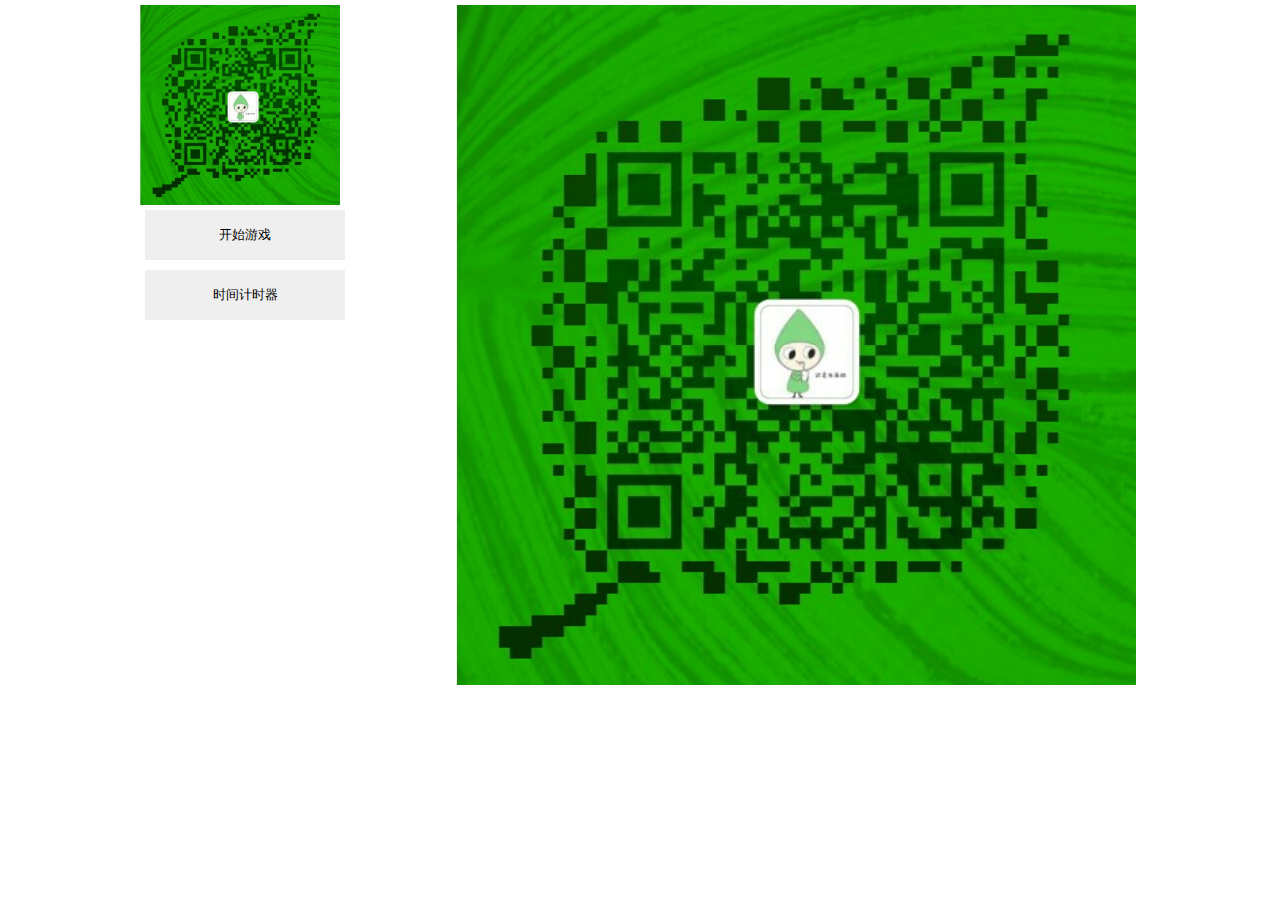
<file: game1.html>
<!DOCTYPE html>
<html lang="en">
<head>
    <meta charset="UTF-8">
    <title>Title</title>
    <script src="jquery-1.8.2.min.js"></script>
    <style>
        .box{width: 1000px; margin:5px auto;}
        p{width: 300px;display:inline-block;}
        p img{ width: 200px;height: 200px;display: block}
        p input{width: 200px;height: 50px;margin: 5px;}
        ul{width: 684px;height: 684px;float: right}
        li{display:inline-block;width: 170px;height: 170px;background-image: url("148890575770525876.png ") ;margin: 0;float: left;border: 1px black solid;}
    </style>
    <link rel="stylesheet" href="reset.css">
</head>
<body>
<div class="box">
    <p>
        <img src="148890575770525876.png" />
        <input type="button" value="开始游戏" id="inp1">
        <input type="button" value="时间计时器"  id="inp2">
    </p>
    <ul id="con"></ul>
</div>

<script>
    var str='';
    var c;
    var  t;
    var arr= new Array;
    for(i=0;i<16;i++){
        str+="<li></li>";
    }
    $("#con").html(str);
    sortarr();
    /*往ul添加16个li*/
    for(i=0;i<16;i++) {
        $("li:eq("+arr[i]+")").css("background-position", "-"+684/4*(arr[i]%4)+"px -"+684/4*( Math.floor(arr[i]/4))+"px");
    };
    $('#inp1').click(function () {
        arr.sort(function(){return Math.random()>0.5?-1:1;});
        clearInterval(t);
        c=0;
        for(i=0;i<16;i++) {
            $("li:eq("+i+")").css("background-position", "-"+684/4*(arr[i]%4)+"px -"+684/4*( Math.floor(arr[i]/4))+"px");
            if(arr[i]==15) {
                $("li:eq("+i+")").css("opacity", "0");
            }else{
                $("li:eq("+i+")").css("opacity", "1");
            }
        };
        time()
    })
    for(i=0;i<16;i++){
        let  j=i;
        var onoff=1;
        $("li:eq("+j+")").click(function () {
            var  onoff=1;
           if($("li:eq("+(j+4)+")").css("opacity")=="0"){
               $(this).css("opacity","0");
               $("li:eq("+(j+4)+")").css({"background-position": $("li:eq("+j+")").css("background-position" ),"opacity":"1"});
               [arr[j],arr[j+4]]=[arr[j+4],arr[j]]
            }else if($("li:eq("+(j-4)+")").css("opacity")=="0"){
               $(this).css("opacity","0");
               $("li:eq("+(j-4)+")").css({"background-position": $("li:eq("+j+")").css("background-position" ),"opacity":"1"});
               [arr[j],arr[j-4]]=[arr[j-4],arr[j]]
           } else if($("li:eq("+(j-1)+")").css("opacity")=="0"){
               $(this).css("opacity","0");
               $("li:eq("+(j-1)+")").css({"background-position": $("li:eq("+j+")").css("background-position" ),"opacity":"1"});
               [arr[j],arr[j-1]]=[arr[j-1],arr[j]]
           }else if($("li:eq("+(j+1)+")").css("opacity")=="0"){
               $(this).css("opacity","0");
               $("li:eq("+(j+1)+")").css({"background-position": $("li:eq("+j+")").css("background-position" ),"opacity":"1"});
               [arr[j],arr[j+1]]=[arr[j+1],arr[j]]
           }
            for(i=0;i<16;i++){
                if(arr[i]!=i) {
                    onoff = 0;
                }
            }
            if(onoff==1){
                alert("胜利，用时"+c+"s,你可以扫描二维码或得制作者微信")
            }
        })
    }
    /*点击事件*/
    /*点击开始游戏*/
    /**/
    function sortarr() {
        for(i=0;i<16;i++){
            arr.push(i);
        }
        arr.sort(function(){return Math.random()>0.5?-1:1;});
    }
    /*计时器*/
    function  time() {
         c=0;
        function va() {
            $('#inp2').val(c);
            c++;
        }
        t=setInterval(va,1000);
    }
</script>
</body>
</html>
</file>
